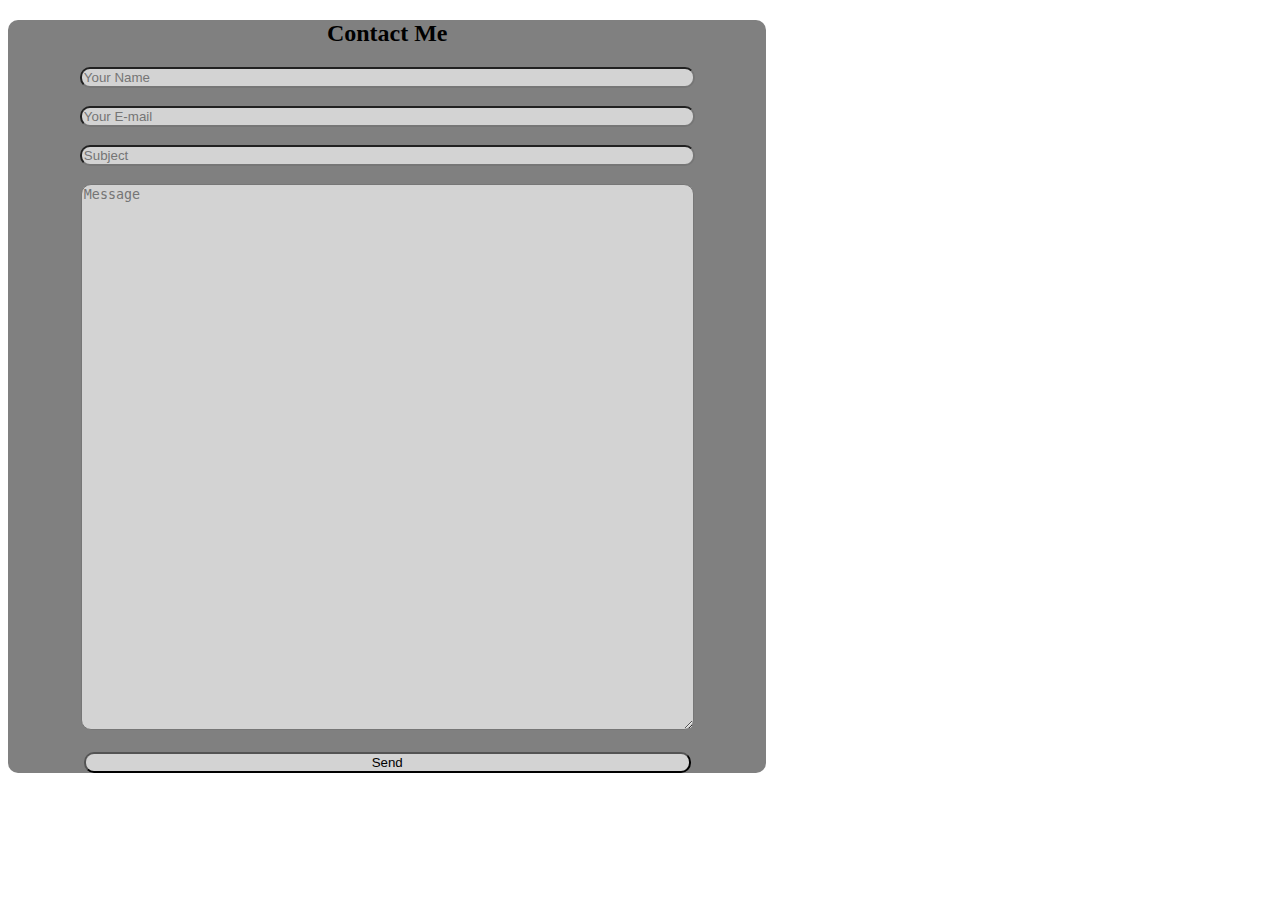
<file: Base PHP Contact Page/index.html>
<!doctype html>
<html>
<head>
<meta charset="utf-8">
<title>Contact Page</title>
<link rel="stylesheet" href="contact.css">
</head>

<body>
<div id="contact">
  <h2>Contact Me</h2>
        <form action="index.php" method="post" enctype="multipart/form-data">
            <input class="span" type="text" name="name" placeholder="Your Name"/>
            <br>
			<br>
            <input class="span" type="email" name="mail" placeholder="Your E-mail"/>
            <br>
			<br>
			<input class="span" type="text" name="subject" placeholder="Subject"/>
            <br>
			<br>
            <textarea class="message" name="message" placeholder="Message"></textarea>
            <br>
			<br>
            <button class="span" type="submit" name="submit">Send</button>         
        </form>
    </div>
</body>
</html>
</file>
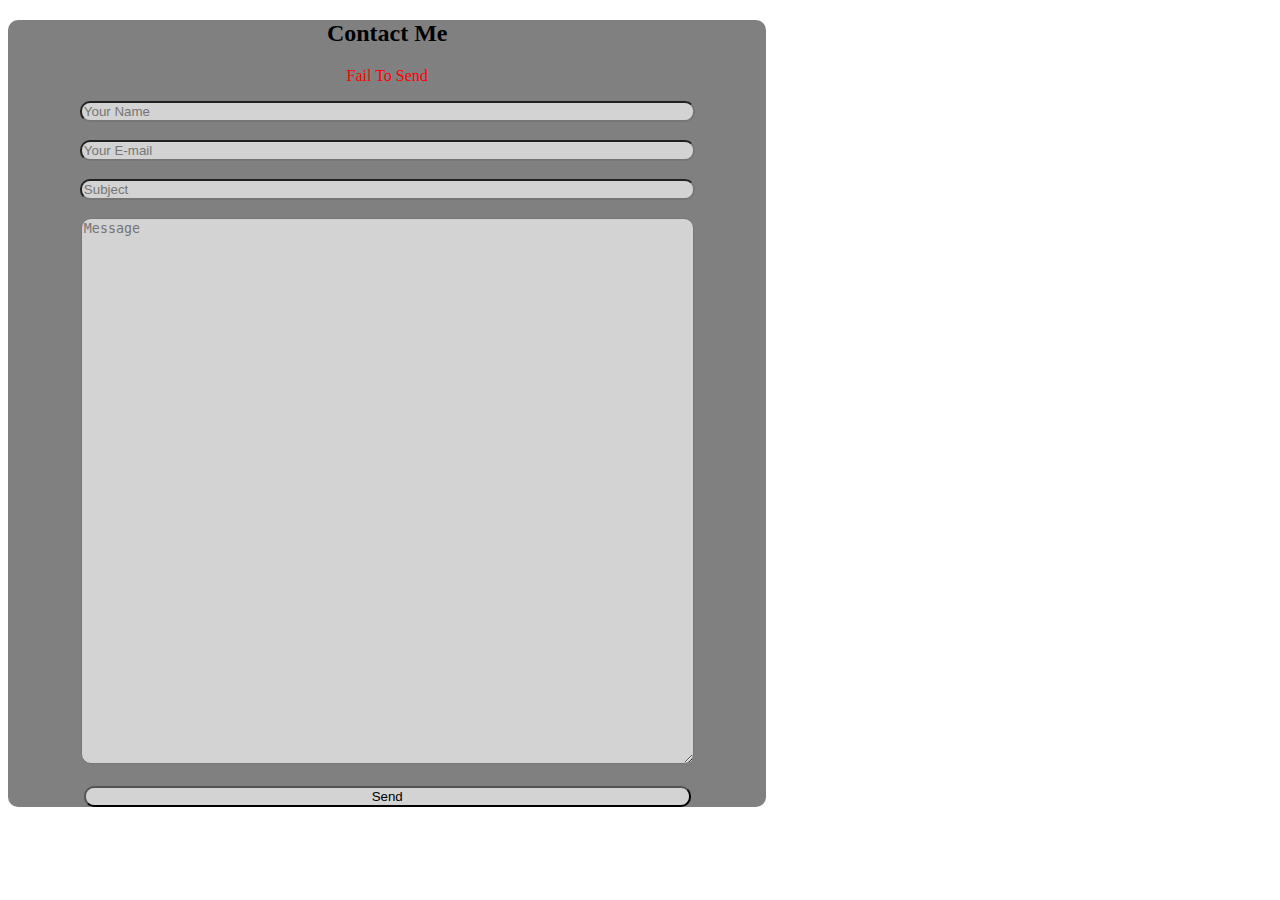
<file: Base PHP Contact Page/indexfail.html>
<!doctype html>
<html>
<head>
<meta charset="utf-8">
<title>Contact Page</title>
<link rel="stylesheet" href="contact.css">
</head>

<body>
    <div id="contact">
        <h2>Contact Me</h2>
		<p>Fail To Send</p>
        <form action="index.php" method="post" enctype="multipart/form-data">
            <input class="span" type="text" name="name" placeholder="Your Name"/>
            <br>
			<br>
            <input class="span" type="email" name="mail" placeholder="Your E-mail"/>
            <br>
			<br>
            <input class="span" type="text" name="subject" placeholder="Subject"/>
            <br>
			<br>
            <textarea class="message" name="message" placeholder="Message"></textarea>
            <br>
			<br>
            <button class="span" type="submit" name="submit">Send</button>         
        </form>
    </div>
</body>
</html>
</file>
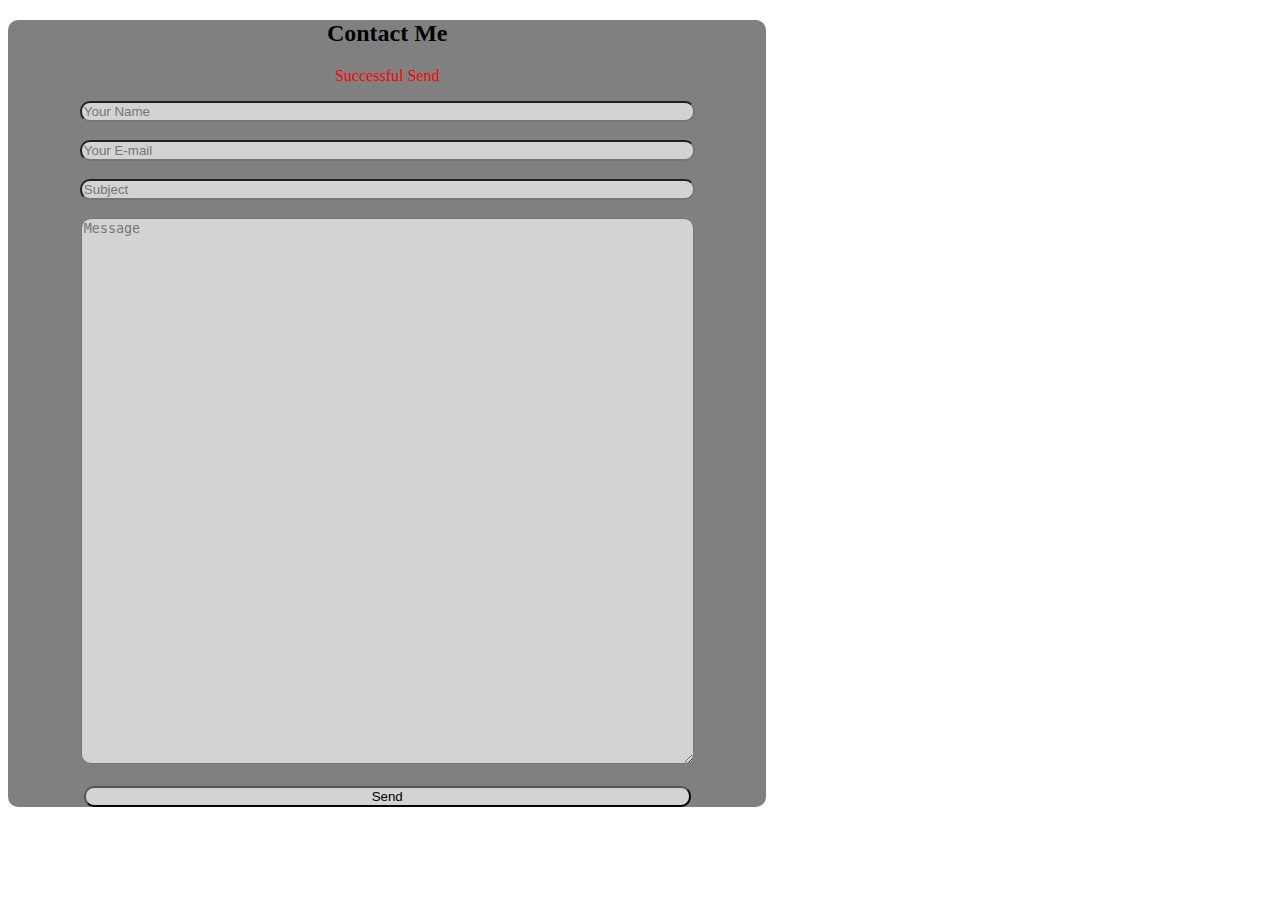
<file: Base PHP Contact Page/indexsuccess.html>
<!doctype html>
<html>
<head>
<meta charset="utf-8">
<title>Contact Page</title>
<link rel="stylesheet" href="contact.css">
</head>

<body>
    <div id="contact">
        <h2>Contact Me</h2>
		<p>Successful Send</p>
        <form action="index.php" method="post" enctype="multipart/form-data">
            <input class="span" type="text" name="name" placeholder="Your Name"/>
            <br>
			<br>
            <input class="span" type="email" name="mail" placeholder="Your E-mail"/>
            <br>
			<br>
            <input class="span" type="text" name="subject" placeholder="Subject"/>
            <br>
			<br>
            <textarea class="message" name="message" placeholder="Message"></textarea>
            <br>
			<br>
            <button class="span" type="submit" name="submit">Send</button>         
        </form>
    </div>
</body>
</html>
</file>
<file: Base PHP Contact Page/contact.css>
@charset "utf-8";
/* CSS Document */
body {text-align: center;}		
#contact {		
    text-align: center;        
	border-radius: 10px;				
	background-color: grey;		
	width: 60%;		
	height: 60%;		
}                
.span {        
    width: 80%;        
	border-radius: 10px;		
	background-color: lightgrey;		
}        
.message {        
    width: 80%;        
    height: 60vh;        
	border-radius: 10px;				
	background-color: lightgrey;		
}        
p {color: red;}
</file>
